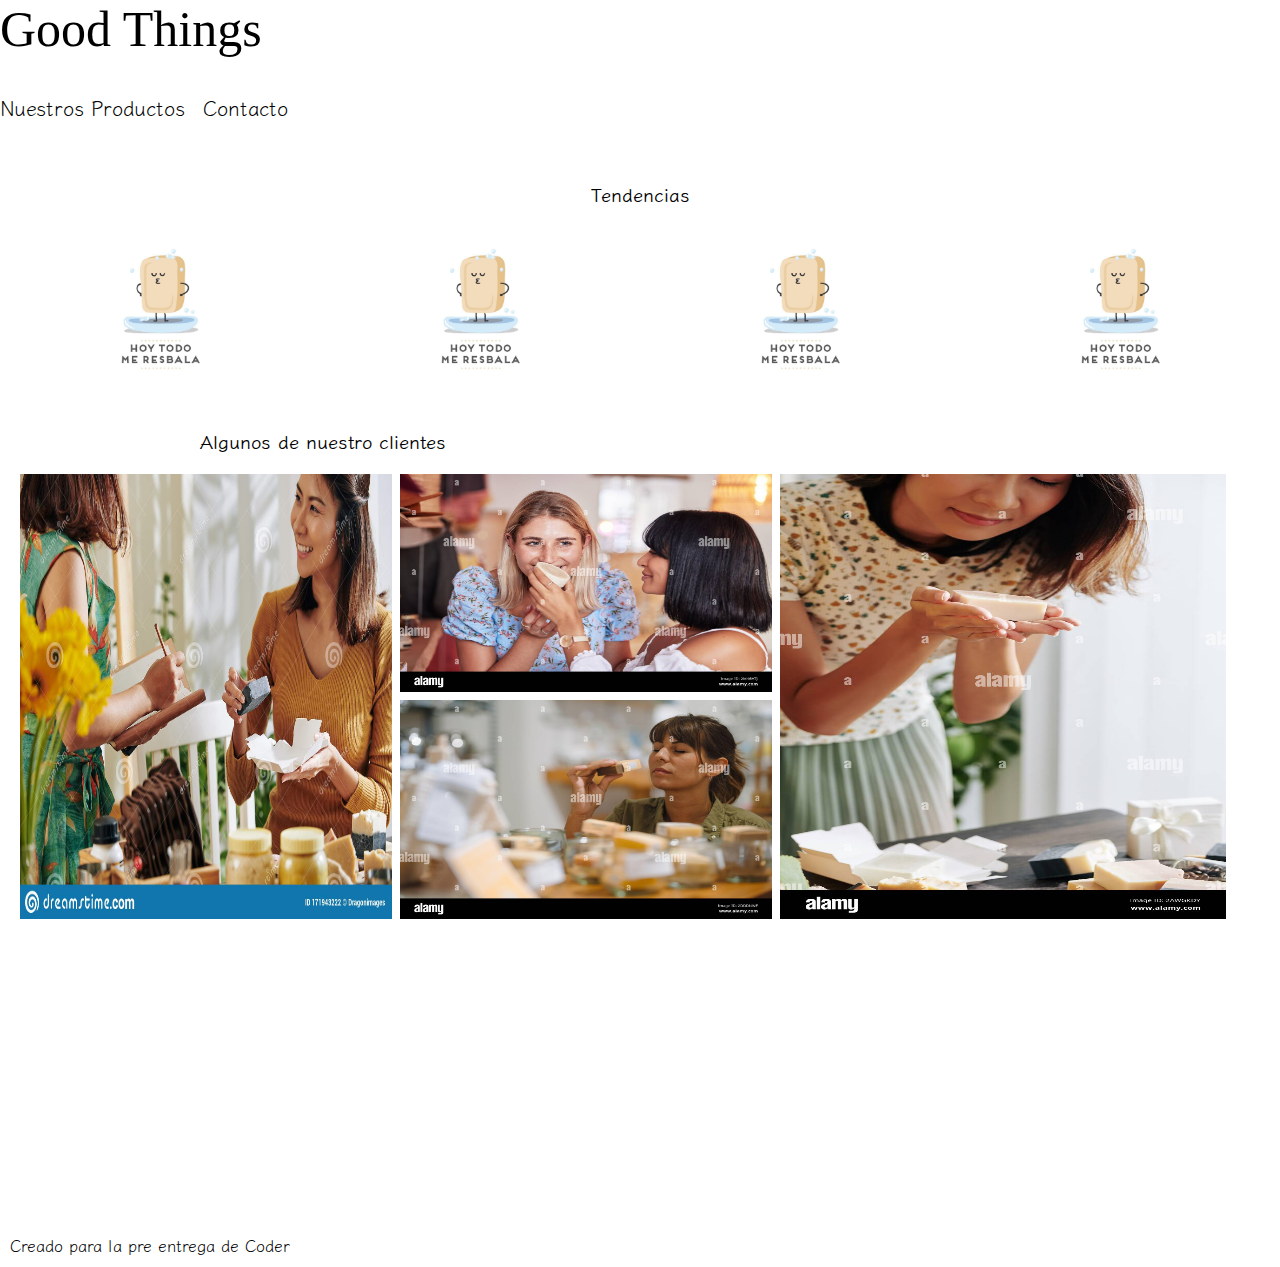
<file: PreEntrega2+Bustos/index.html>
<!DOCTYPE html>
<html lang="en">

<head>
  <meta charset="UTF-8">
  <meta http-equiv="X-UA-Compatible" content="IE=edge">
  <meta name="viewport" content="width=device-width, initial-scale=1.0">
  <title>Good Things - sitio web</title>
  <link rel="stylesheet" href="https://cdnjs.cloudflare.com/ajax/libs/animate.css/4.1.1/animate.min.css" />
  <link href="https://cdn.jsdelivr.net/npm/bootstrap@5.3.0-alpha1/dist/css/bootstrap.min.css" rel="stylesheet"
    integrity="sha384-GLhlTQ8iRABdZLl6O3oVMWSktQOp6b7In1Zl3/Jr59b6EGGoI1aFkw7cmDA6j6gD" crossorigin="anonymous">
  <link rel="stylesheet" href="assets/css/styles.css" />
  <link rel="preconnect" href="https://fonts.googleapis.com">
  <link rel="preconnect" href="https://fonts.gstatic.com" crossorigin>
  <link href="https://fonts.googleapis.com/css2?family=Klee+One&display=swap" rel="stylesheet">
</head>

<body>

  <header id="barra1 class="animate__animate animate__zoomIn">
    <div class="marca">
      <h1>Good Things</h1>
    </div>

    <nav class="nvgdr">
      <ul>
        <li><a href="nuestrosproductos.html">Nuestros Productos</a>
          <ul>
            <li><a href="nuestrosproductos.html">Jabones</a></li>
            <li><a href="nuestrosproductos.html">Velas</a></li>
            <li><a href="nuestrosproductos.html">Aceites escenciales</a></li>
          </ul>
        </li>
        <li><a href="contacto.html">Contacto</a></li>
      </ul>
    </nav>
  </header>

  <section id="top">
    <div class="tendencias">

      <h3>Tendencias</h3>

    </div>
    <div class="imagenes__top">
      <div class="top1"><img src="assets/img/jaboncito.jpg" width="110" alt="a"></div>
      <div class="top1"><img src="assets/img/jaboncito.jpg" width="110" alt="b"></div>
      <div class="top1"><img src="assets/img/jaboncito.jpg" width="110" alt="c"></div>
      <div class="top1"><img src="assets/img/jaboncito.jpg" width="110" alt="d"></div>
    </div>
  </section>

  <div id="tit_cli">

    <h3>Algunos de nuestro clientes</h3>

  </div>
  <section id="clientes">
    <div class="cliente1">
      <img src="assets/img/cliente1.jpg" width="100%" height="100%">
    </div>
    <div class="cliente2">
      <img src="assets/img/cliente2.jpg" width="100%" height="100%">
    </div>
    <div class="cliente3">
      <img src="assets/img/cliente3.jpg" width="90%" height="100%">
    </div>
    <div class="cliente4">
      <img src="assets/img/cliente4.jpg" width="100%" height="100%">
    </div>
  </section>

  <footer>
    <p>Creado para la pre entrega de Coder</p>
  </footer>
  <script src="https://cdn.jsdelivr.net/npm/bootstrap@5.3.0-alpha1/dist/js/bootstrap.bundle.min.js"
    integrity="sha384-w76AqPfDkMBDXo30jS1Sgez6pr3x5MlQ1ZAGC+nuZB+EYdgRZgiwxhTBTkF7CXvN"
    crossorigin="anonymous"></script>
</body>

</html>
</file>
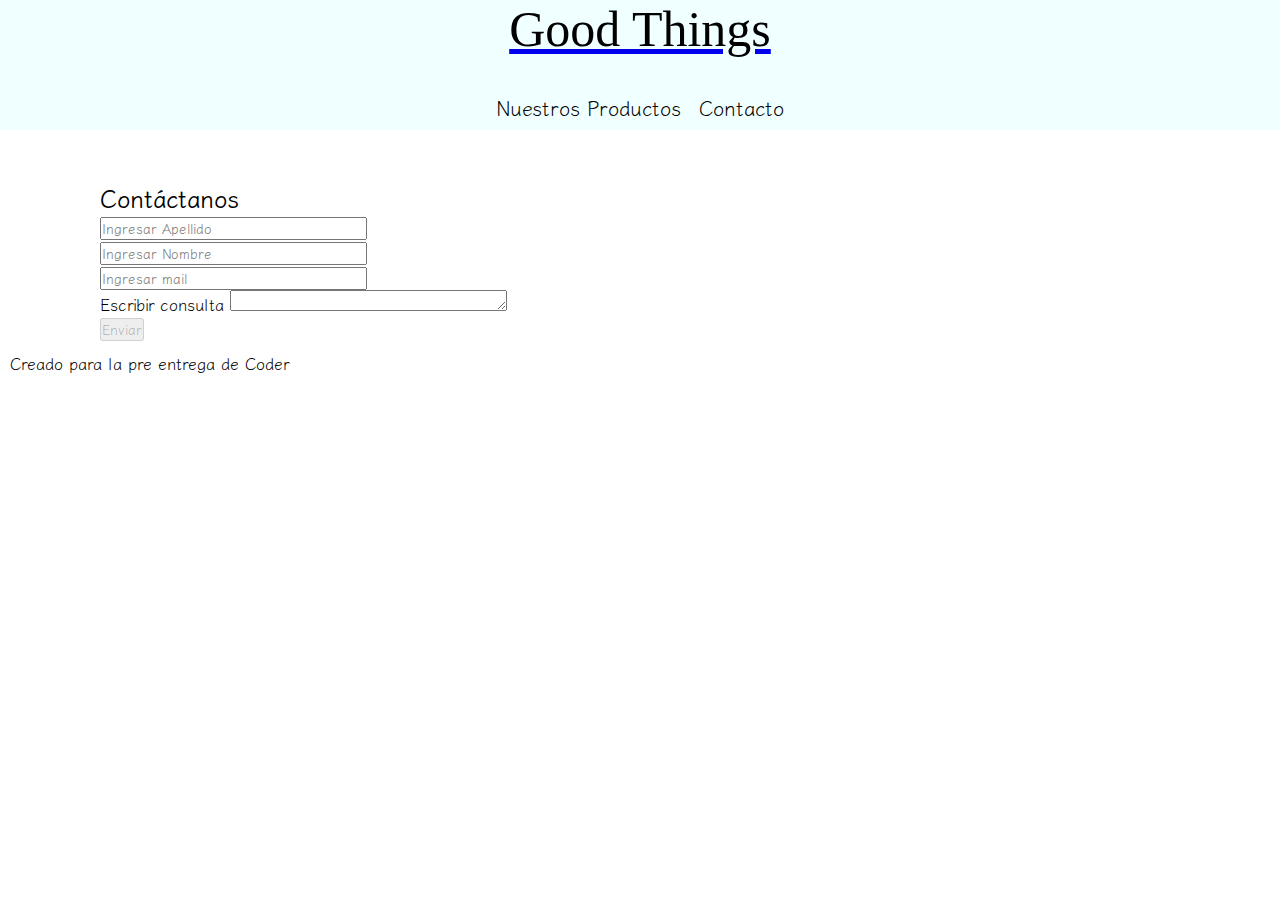
<file: PreEntrega2+Bustos/contacto.html>
<!DOCTYPE html>
<html lang="en">

<head>
    <meta charset="UTF-8">
    <meta http-equiv="X-UA-Compatible" content="IE=edge">
    <meta name="viewport" content="width=device-width, initial-scale=1.0">
    <title>Good Things - sitio web</title>
    <link href="https://cdn.jsdelivr.net/npm/bootstrap@5.3.0-alpha1/dist/css/bootstrap.min.css" rel="stylesheet"
        integrity="sha384-GLhlTQ8iRABdZLl6O3oVMWSktQOp6b7In1Zl3/Jr59b6EGGoI1aFkw7cmDA6j6gD" crossorigin="anonymous">
    <link rel="stylesheet" href="assets/css/styles.css" />
    <link rel="preconnect" href="https://fonts.googleapis.com">
    <link rel="preconnect" href="https://fonts.gstatic.com" crossorigin>
    <link href="https://fonts.googleapis.com/css2?family=Klee+One&display=swap" rel="stylesheet">
</head>

<body>

    <header id="barra1">
        <div class="marca">
            <a href="index.html">
                <h1>Good Things</h1>
            </a>
        </div>

        <nav class="nvgdr">
            <ul>
                <li><a href="nuestrosproductos.html">Nuestros Productos</a>
                    <ul>
                        <li><a href="nuestrosproductos.html">Jabones</a></li>
                        <li><a href="nuestrosproductos.html">Velas</a></li>
                        <li><a href="nuestrosproductos.html">Aceites escenciales</a></li>
                    </ul>
                </li>
                <li><a href="contacto.html">Contacto</a></li>
            </ul>
        </nav>
    </header>
    <form>
        <h2>Contáctanos </h2>

        <div class="row">
            <div class="col-4">
                <input type="text" class="form-control" placeholder="Ingresar Apellido" aria-label="Apellido">
            </div>
        </div>
        <div class="row">
            <div class="col-4">
                <input type="text" class="form-control" placeholder="Ingresar Nombre" aria-label="Nombre">
            </div>
        </div>
        <div class="row">
            <div class="col-4">
                <input type="text" class="form-control" placeholder="Ingresar mail" aria-label="mail">
            </div>
        </div>
        <div class="row row-1">
            <div class="mb-1">
                <label for="exampleFormControlTextarea1" class="form-label">Escribir consulta</label>
                <textarea class="form-control" id="exampleFormControlTextarea1" rows="1"></textarea>
            </div>
        </div>
        <div class="mb-3">
            <button class="btn btn-primary" type="submit" disabled>Enviar</button>
        </div>


    </form>

    <footer>
        <p>Creado para la pre entrega de Coder</p>
    </footer>

</body>

</html>
</file>
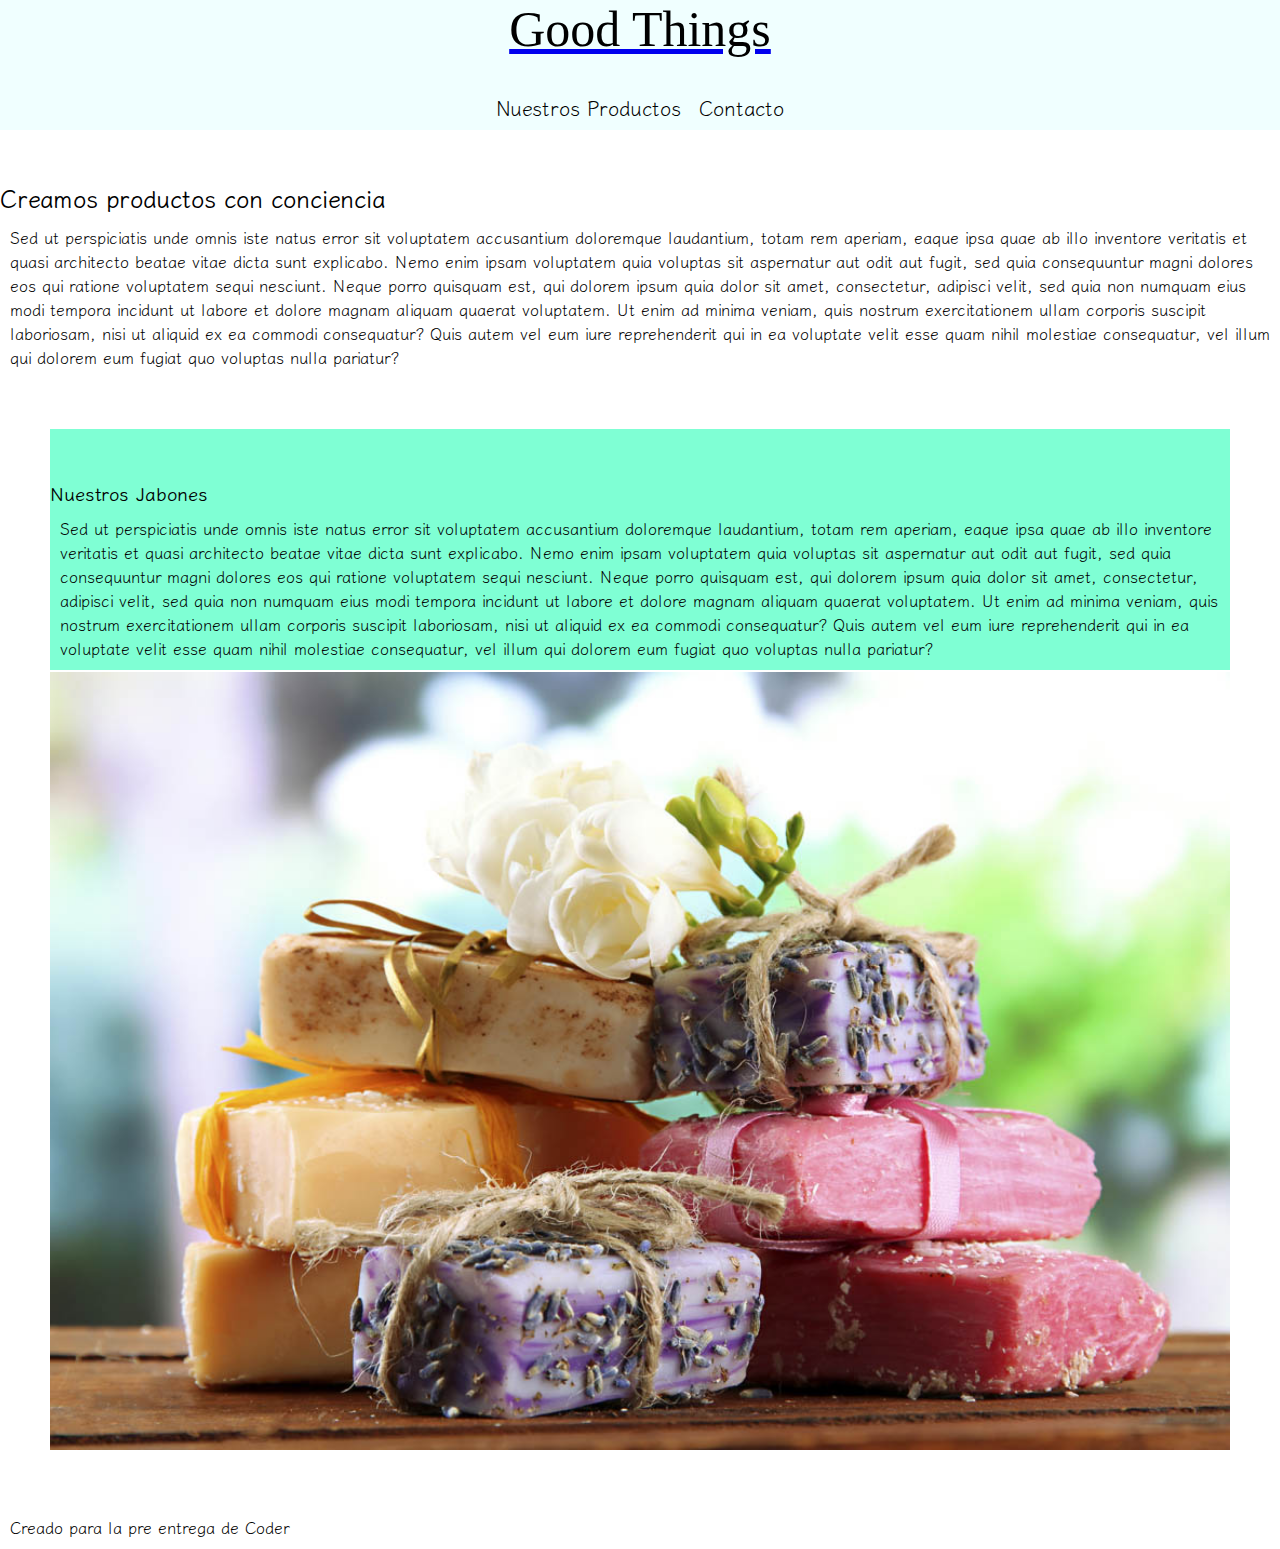
<file: PreEntrega2+Bustos/nuestrosproductos.html>
<!DOCTYPE html>
<html lang="en">

<head>
    <meta charset="UTF-8">
    <meta http-equiv="X-UA-Compatible" content="IE=edge">
    <meta name="viewport" content="width=device-width, initial-scale=1.0">
    <title>Good Things - sitio web</title>
    <link href="https://cdn.jsdelivr.net/npm/bootstrap@5.3.0-alpha1/dist/css/bootstrap.min.css" rel="stylesheet"
        integrity="sha384-GLhlTQ8iRABdZLl6O3oVMWSktQOp6b7In1Zl3/Jr59b6EGGoI1aFkw7cmDA6j6gD" crossorigin="anonymous">
    <link rel="stylesheet" href="assets/css/styles.css" />
    <link rel="preconnect" href="https://fonts.googleapis.com">
    <link rel="preconnect" href="https://fonts.gstatic.com" crossorigin>
    <link href="https://fonts.googleapis.com/css2?family=Klee+One&display=swap" rel="stylesheet">
</head>

<body>

    <header id="barra1">
        <div class="marca">
            <a href="index.html">
                <h1>Good Things</h1>
            </a>
        </div>

        <nav class="nvgdr">
            <ul>
                <li><a href="nuestrosproductos.html">Nuestros Productos</a>
                    <ul>
                        <li><a href="nuestrosproductos.html">Jabones</a></li>
                        <li><a href="nuestrosproductos.html">Velas</a></li>
                        <li><a href="nuestrosproductos.html">Aceites escenciales</a></li>
                    </ul>
                </li>
                <li><a href="contacto.html">Contacto</a></li>
            </ul>
        </nav>
    </header>

    <div class="prod1">
        <h2>Creamos productos con conciencia

        </h2>

        <p>Sed ut perspiciatis unde omnis iste natus error sit voluptatem accusantium
            doloremque laudantium, totam rem aperiam, eaque ipsa quae ab illo inventore
            veritatis et quasi architecto beatae vitae dicta sunt explicabo. Nemo enim
            ipsam voluptatem quia voluptas sit aspernatur aut odit aut fugit, sed quia
            consequuntur magni dolores eos qui ratione voluptatem sequi nesciunt. Neque porro
            quisquam est, qui dolorem ipsum quia dolor sit amet, consectetur, adipisci velit,
            sed quia non numquam eius modi tempora incidunt ut labore et dolore magnam aliquam
            quaerat voluptatem. Ut enim ad minima veniam, quis nostrum exercitationem ullam
            corporis suscipit laboriosam, nisi ut aliquid ex ea commodi consequatur? Quis autem
            vel eum iure reprehenderit qui in ea voluptate velit esse quam nihil molestiae
            consequatur, vel illum qui dolorem eum fugiat quo voluptas nulla pariatur?</p>
    </div>

    <section id="productos">
        <div class="jabones">
            <h3>Nuestros Jabones</h3>
            <p>Sed ut perspiciatis unde omnis iste natus error sit voluptatem accusantium
                doloremque laudantium, totam rem aperiam, eaque ipsa quae ab illo inventore
                veritatis et quasi architecto beatae vitae dicta sunt explicabo. Nemo enim
                ipsam voluptatem quia voluptas sit aspernatur aut odit aut fugit, sed quia
                consequuntur magni dolores eos qui ratione voluptatem sequi nesciunt. Neque porro
                quisquam est, qui dolorem ipsum quia dolor sit amet, consectetur, adipisci velit,
                sed quia non numquam eius modi tempora incidunt ut labore et dolore magnam aliquam
                quaerat voluptatem. Ut enim ad minima veniam, quis nostrum exercitationem ullam
                corporis suscipit laboriosam, nisi ut aliquid ex ea commodi consequatur? Quis autem
                vel eum iure reprehenderit qui in ea voluptate velit esse quam nihil molestiae
                consequatur, vel illum qui dolorem eum fugiat quo voluptas nulla pariatur?</p>
        </div>
        <div class="img1">
            <img src="assets/img/jab1.jpg" width="100%" height="100%">
        </div>
    </section>

    <footer>
        <p>Creado para la pre entrega de Coder</p>
    </footer>

</body>

</html>
</file>
<file: PreEntrega2+Bustos/assets/css/styles.css>
@import url('https://fonts.googleapis.com/css2?family=Klee+One&display=swap');

/* ETIQUETAS TEXTOS*/

* {
    font-family: 'Klee One', cursive;
    margin: 0;
    padding: 0;
}

#barra1{
    display: flex;
    flex-direction: column;
    background-color:azure;    
    flex-wrap: nowrap;
    justify-content: space-evenly;
    align-items: center;
    
}

#top{
    display: flex;
    flex-direction: column;
        
}

.tendencias{
    margin-left: auto;
    margin-right: auto;
    margin-bottom: 30px;
}

.imagenes__top{
    display: flex;
    flex-direction: row;
    justify-content: space-around;
}

#tit_cli {
    margin-left: 500px;
}

h1{
    font-style: bold;
    font-size: 50px;
    font-weight: 200;  
    color:black;
    font-family: 'Fredoka One', cursive;    
}

h1 a {
    text-decoration: none;
    color:black;
    font-family: 'Fredoka One', cursive;    
}

/*NAVEGADOR*/
 
nav ul {
    list-style: none;
    font-size: 50px;
}

nav ul li {    
    font-size: 20px;
    font-style: solid;
    display: inline-block;
}

nav ul li:hover ul{
    display: block;     
}

nav ul li:hover ul li a{
    background-color:azure; 
    display: block;       
}

nav ul li a {
    text-decoration: none;
    color: black;    
}

nav ul li a:hover {
    color: pink;    
}

nav ul ul {
    position: absolute;
    display:none;
}

nav ul ul li{
    display: block;
}

h2, h3 {
    padding-top: 50px;
}

#clientes{
    display: grid;
    padding: 20px;
    gap: 8px;
    grid-template-columns: repeat(2,30%) 40%;
    grid-template-rows: repeat(3,30%);
    grid-template-areas: 
    
    "c1 c2 c3"
    "c1 c4 c3"
    
    ;
}

.cliente1{
    grid-area:c1;
    background-color: brown;
}

.cliente2{
    grid-area:c2;
    background-color:blueviolet;
}

.cliente3{
    grid-area:c3;
}

.cliente4{
    grid-area:c4;
    background-color:chartreuse;
}

#opciones{
    display: flex;
    flex-direction: row;
}

#tit_opciones{
    margin-top: 0;
}
#productos{
    display: grid;
    gap: 2px;
    padding: 50px;
    grid-template-columns: 40% 50%;
    grid-template-rows: 100%;
    grid-template-areas: 
    
    "j1 i1"    
    ;
}

.jabones{
    grid-area:j1;
    background-color:aquamarine;
}

p{
    padding: 10px;
}

.img1{
    grid-area:i1;
}

form {
    padding-left: 100px;
}

@media only screen and (min-width:1280px){
    #tit_cli {
        margin-left: 390px;
    }
       
}

@media only screen and (min-width:768px){
    #tit_cli {
        margin-left: 200px;
    }
    #productos{
        display: flex;
        flex-direction: column;
    }
    
}
</file>
